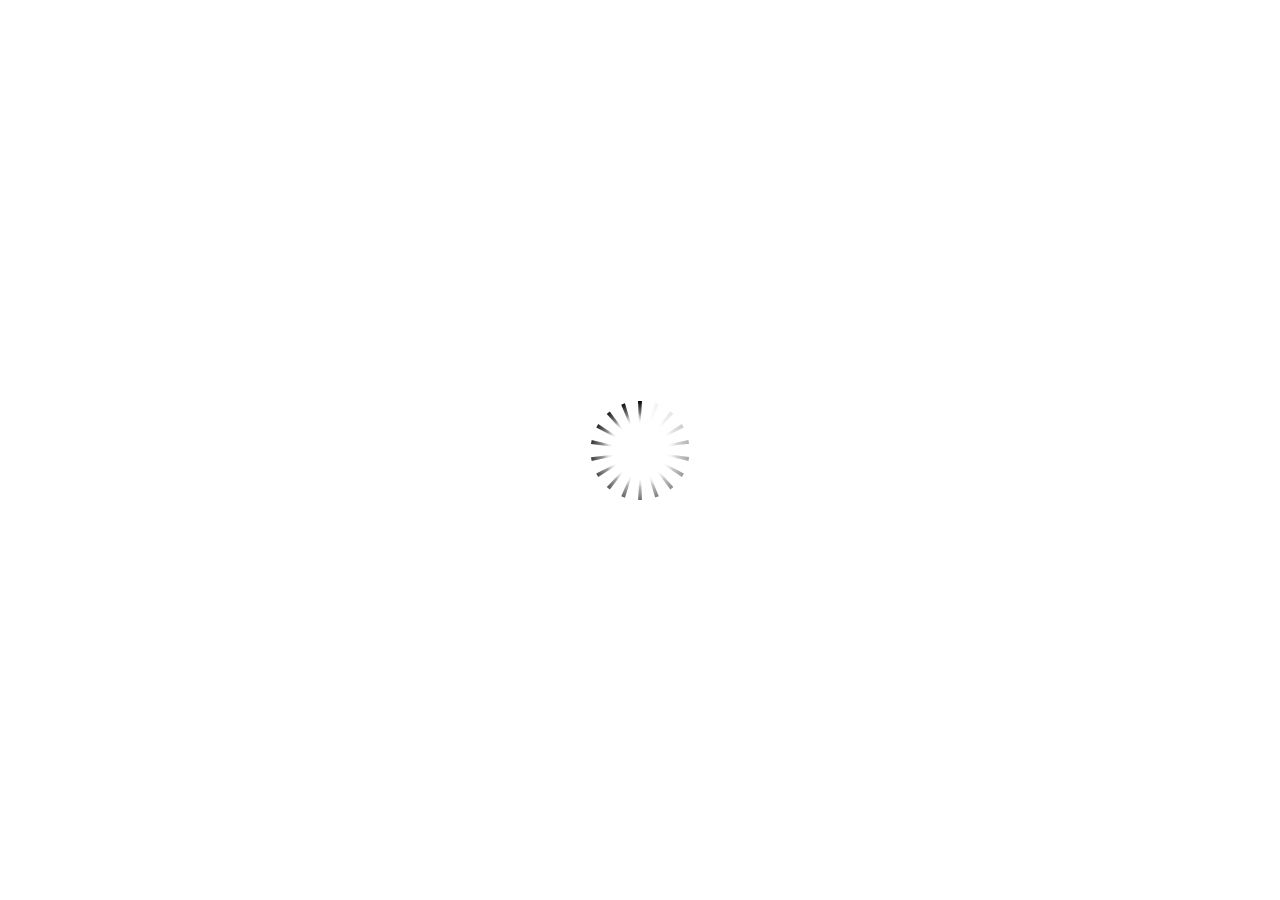
<file: index.html>
<!doctype html>
<html lang="en-US">
<head>
  <meta charset="utf-8">
  <!-- Created using Storyline 3 - http://www.articulate.com  -->
  <!-- version: 3.17.27621.0 -->
  <title>BISMILLAH_MEDIA PEMBELAJARAN INTERAKTIF MATERI PERSEDIAAN</title>
  <meta http-equiv="x-ua-compatible" content="IE=edge"/>
  <meta name="viewport" content="width=device-width,initial-scale=1,user-scalable=no,shrink-to-fit=no,minimal-ui"/>
  <meta name="apple-mobile-web-app-capable" content="yes"/>
  <style>
    html, body { height: 100%; padding: 0; margin: 0 }
    #app { height: 100%; width: 100%; }
  </style>
  
  <script>window.THREE = { };</script>
</head>
<body style="background: #FFFFFF" class="cs-HTML theme-classic">
  <!-- 360 -->
  <script>!function(e){var i=/iPhone/i,o=/iPod/i,n=/iPad/i,t=/(?=.*\bAndroid\b)(?=.*\bMobile\b)/i,d=/Android/i,s=/(?=.*\bAndroid\b)(?=.*\bSD4930UR\b)/i,b=/(?=.*\bAndroid\b)(?=.*\b(?:KFOT|KFTT|KFJWI|KFJWA|KFSOWI|KFTHWI|KFTHWA|KFAPWI|KFAPWA|KFARWI|KFASWI|KFSAWI|KFSAWA)\b)/i,r=/IEMobile/i,h=/(?=.*\bWindows\b)(?=.*\bARM\b)/i,a=/BlackBerry/i,l=/BB10/i,p=/Opera Mini/i,f=/(CriOS|Chrome)(?=.*\bMobile\b)/i,u=/(?=.*\bFirefox\b)(?=.*\bMobile\b)/i,c=new RegExp("(?:Nexus 7|BNTV250|Kindle Fire|Silk|GT-P1000)","i"),w=function(e,i){return e.test(i)},A=function(e){var A=e||navigator.userAgent,v=A.split("[FBAN");if(void 0!==v[1]&&(A=v[0]),this.apple={phone:w(i,A),ipod:w(o,A),tablet:!w(i,A)&&w(n,A),device:w(i,A)||w(o,A)||w(n,A)},this.amazon={phone:w(s,A),tablet:!w(s,A)&&w(b,A),device:w(s,A)||w(b,A)},this.android={phone:w(s,A)||w(t,A),tablet:!w(s,A)&&!w(t,A)&&(w(b,A)||w(d,A)),device:w(s,A)||w(b,A)||w(t,A)||w(d,A)},this.windows={phone:w(r,A),tablet:w(h,A),device:w(r,A)||w(h,A)},this.other={blackberry:w(a,A),blackberry10:w(l,A),opera:w(p,A),firefox:w(u,A),chrome:w(f,A),device:w(a,A)||w(l,A)||w(p,A)||w(u,A)||w(f,A)},this.seven_inch=w(c,A),this.any=this.apple.device||this.android.device||this.windows.device||this.other.device||this.seven_inch,this.phone=this.apple.phone||this.android.phone||this.windows.phone,this.tablet=this.apple.tablet||this.android.tablet||this.windows.tablet,"undefined"==typeof window)return this},v=function(){var e=new A;return e.Class=A,e};"undefined"!=typeof module&&module.exports&&"undefined"==typeof window?module.exports=A:"undefined"!=typeof module&&module.exports&&"undefined"!=typeof window?module.exports=v():"function"==typeof define&&define.amd?define("isMobile",[],e.isMobile=v()):e.isMobile=v()}(this);
    window.isMobile.apple.tablet = window.isMobile.apple.tablet ||
      (navigator.platform === 'MacIntel' && navigator.maxTouchPoints > 1);
    window.isMobile.apple.device = window.isMobile.apple.device || window.isMobile.apple.tablet;
    window.isMobile.tablet = window.isMobile.tablet || window.isMobile.apple.tablet;
    window.isMobile.any = window.isMobile.any || window.isMobile.apple.tablet;
  </script>

  <div id="focus-sink" tabindex="-1"></div>

  <div id="preso"></div>
  <script>
    window.DS = {};
    window.globals = {
      DATA_PATH_BASE: '',
      HAS_FRAME: true,
      HAS_SLIDE: true,

      lmsPresent: false,
      tinCanPresent: false,
      cmi5Present: false,
      aoSupport: false,
      scale: 'show all',
      captureRc: false,
      browserSize: 'optimal',
      bgColor: '#FFFFFF',
      features: '',
      themeName: 'classic',
      preloaderColor: '#FFFFFF',
      suppressAnalytics: true,
      productChannel: 'enterprise',
      publishSource: 'storyline',
      aid: '',
      cid: '983a8596-63c9-4407-be7f-b208b867f761',
      playerVersion: '3.17.27621.0',
      maxIosVideoElements: 10,

      
      parseParams: function(qs) {
        if (window.globals.parsedParams != null) {
          return window.globals.parsedParams;
        }
        qs = (qs || window.location.search.substr(1)).split('+').join(' ');
        var params = {},
            tokens,
            re = /[?&]?([^=]+)=([^&]*)/g;

        while (tokens = re.exec(qs)) {
          params[decodeURIComponent(tokens[1]).trim()] =
            decodeURIComponent(tokens[2]).trim();
        }
        window.globals.parsedParams = params;
        return params;
      }

    };

    (function() {

      var classTypes = [ 'desktop', 'mobile', 'phone', 'tablet' ];

      var addDeviceClasses = function(prefix, testObj) {
        var curr, i;
        for (i = 0; i < classTypes.length; i++) {
          curr = classTypes[i];
          if (testObj[curr]) {
            document.body.classList.add(prefix + curr);
          }
        }
      };

      var params = window.globals.parseParams(),
          isDevicePreview = params.devicepreview === '1',
          isPhoneOverride = params.deviceType === 'phone' || (isDevicePreview && params.phone == '1'),
          isTabletOverride = (params.deviceType === 'tablet' || isDevicePreview) && !isPhoneOverride,
          isMobileOverride = isPhoneOverride || isTabletOverride;

      var deviceView = {
        desktop: !window.isMobile.any && !isMobileOverride,
        mobile: window.isMobile.any || isMobileOverride,
        phone: isPhoneOverride || (window.isMobile.phone && !isTabletOverride),
        tablet: isTabletOverride || window.isMobile.tablet
      };

      window.globals.deviceView = deviceView;
      window.isMobile.desktop = !window.isMobile.any;
      window.isMobile.mobile = window.isMobile.any;

      addDeviceClasses('view-', deviceView);

    })();
  </script>
  
  <script src='story_content/user.js' type=text/javascript></script>
  <div class="slide-loader"></div>

  <script>
    if (window.globals.deviceView.isMobile) { var doc = document, loader = doc.body.querySelector('.slide-loader'); [ 1, 2, 3 ].forEach(function(n) { var d = doc.createElement('div'); d.style.backgroundColor = window.globals.preloaderColor; d.classList.add('mobile-loader-dot'); d.classList.add('dot' + n); loader.appendChild(d); }); }
  </script>

  <div class="mobile-load-title-overlay" style="display: none">
    <div class="mobile-load-title">BISMILLAH_MEDIA PEMBELAJARAN INTERAKTIF MATERI PERSEDIAAN</div>
  </div>

  <div class="mobile-chrome-warning"></div>

  <script>
    
    if (window.autoSpider && window.vInterfaceObject) {
      document.querySelector('.mobile-load-title-overlay').style.display = 'none';
    }
  </script>

  

  <link rel="stylesheet" href="html5/data/css/output.min.css" data-noprefix/>
</body>
<script src="html5/lib/scripts/bootstrapper.min.js"></script>
</html>
</file>
